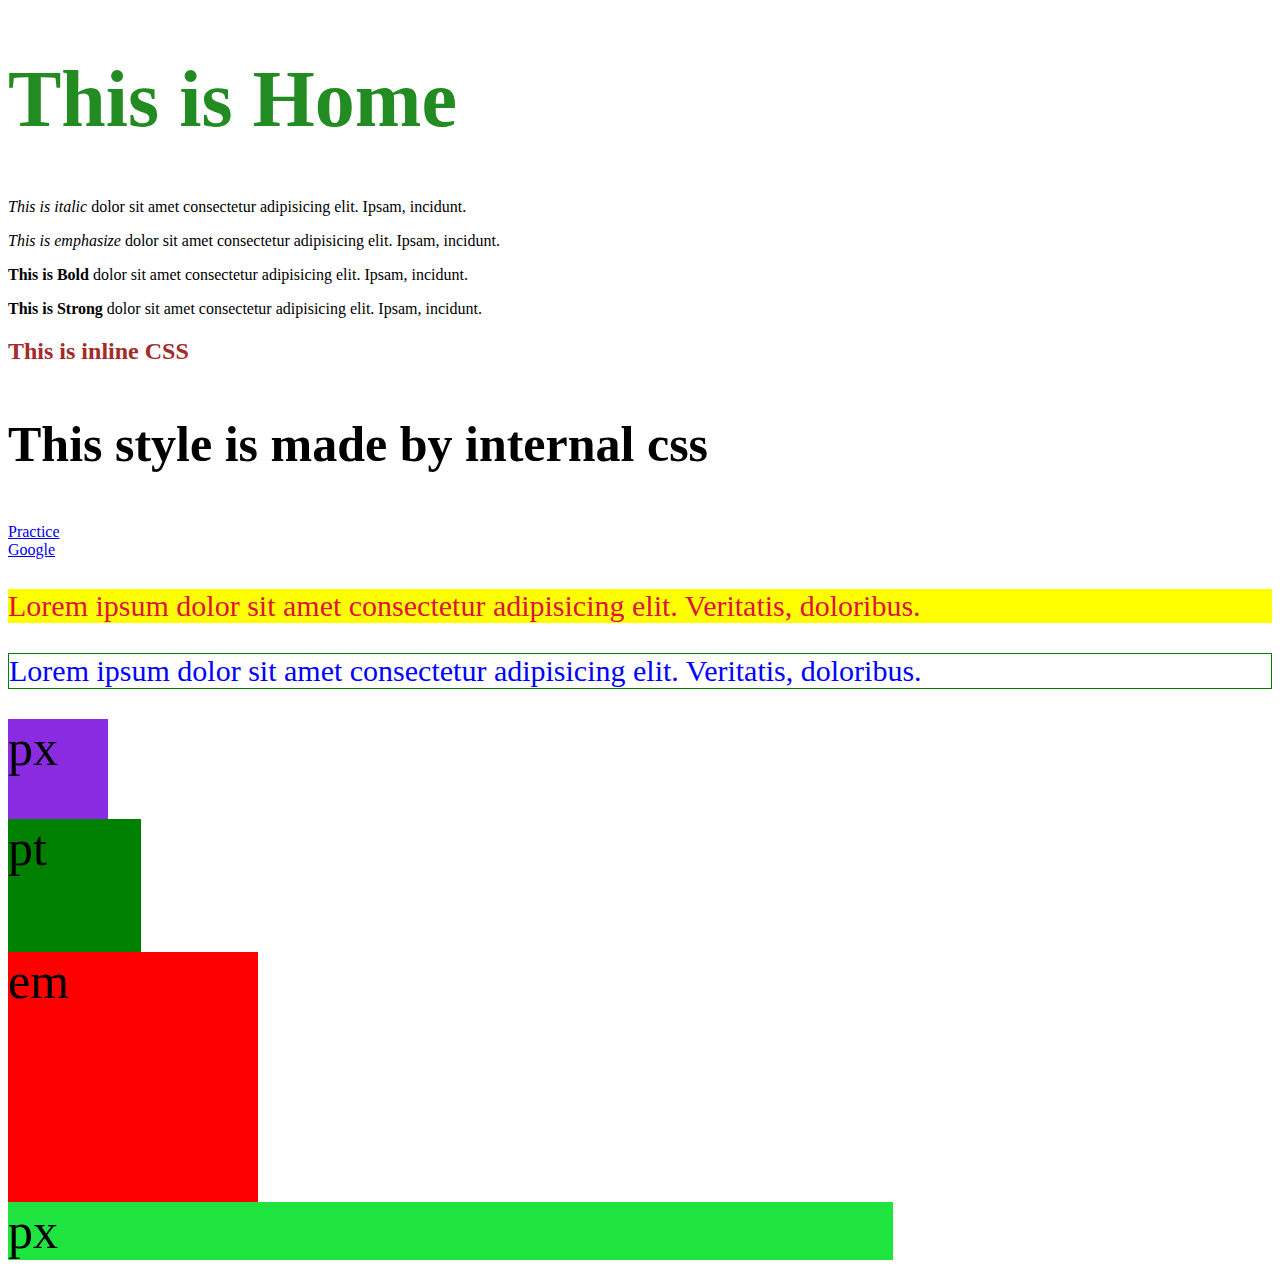
<file: index.html>
<!doctype html>
<html>
    <head>
        <title>Home</title>
        <!-- Internal CSS -->
        <style>
            h3{
                font-size: 50px;
            }
        </style>
        <link rel="stylesheet" href="./css/style.css">

    </head>
    
    <body>
        <h1 class="head">This is Home</h1>

        <!-- Italic -->
        <p><i>This is italic</i> dolor sit amet consectetur adipisicing elit. Ipsam, incidunt.</p>

        <!-- Emphasized -->
        <p><em>This is emphasize</em> dolor sit amet consectetur adipisicing elit. Ipsam, incidunt.</p>

        <!-- Bold -->
        <p><b>This is Bold</b> dolor sit amet consectetur adipisicing elit. Ipsam, incidunt.</p>

        <!-- Strong -->
        <p><strong>This is Strong</strong> dolor sit amet consectetur adipisicing elit. Ipsam, incidunt.</p>

        <!-- Inline CSS -->
        <h2 style="color: brown;">This is inline CSS</h2>

        <!-- External CSS -->
        <h3>This style is made by internal css</h3>



        <!-- Internal Link -->
        <a href="practice.html">Practice</a><br>

        <!-- External Link -->
        <a href="https://www.google.com" target="_blank">Google</a>


        <!-- External CSS with id and class -->
        <p class="para1">Lorem ipsum dolor sit amet consectetur adipisicing elit. Veritatis, doloribus.</p>

        <p id="para2">Lorem ipsum dolor sit amet consectetur adipisicing elit. Veritatis, doloribus.</p>

        <div class="box1">px</div>

        <div class="box2">pt</div>

        <div class="box3">em</div>

        <div class="box4">px</div>

    </body>
</html>
</file>
<file: css/style.css>
.head{
    color: forestgreen;
    font-size: 5rem;
}
.para1{
    font-size: 30px;
    color: crimson;
    background-color: yellow;
}

#para2{
    font-size: 30px;
    color: blue;
    border: 1px solid green;
}

.box1{
    height: 100px;
    width: 100px;
    background-color: blueviolet;
    font-size: 50px;
}

.box2{
    height: 100pt;
    width: 100pt;
    background-color: green;
    font-size: 50px;
}

.box3{
    height: 5em;
    width: 5em;
    background-color: red;
    font-size: 50px;
}

.box4{
    height: 70%;
    width: 70%;
    background-color: rgb(31, 228, 64);
    font-size: 50px;
}

#colorBox{
    width: 100px;
    height: 100px;
    border: 1px solid black;
}

table, th, td {
    border: 1px solid black;
  }
</file>
